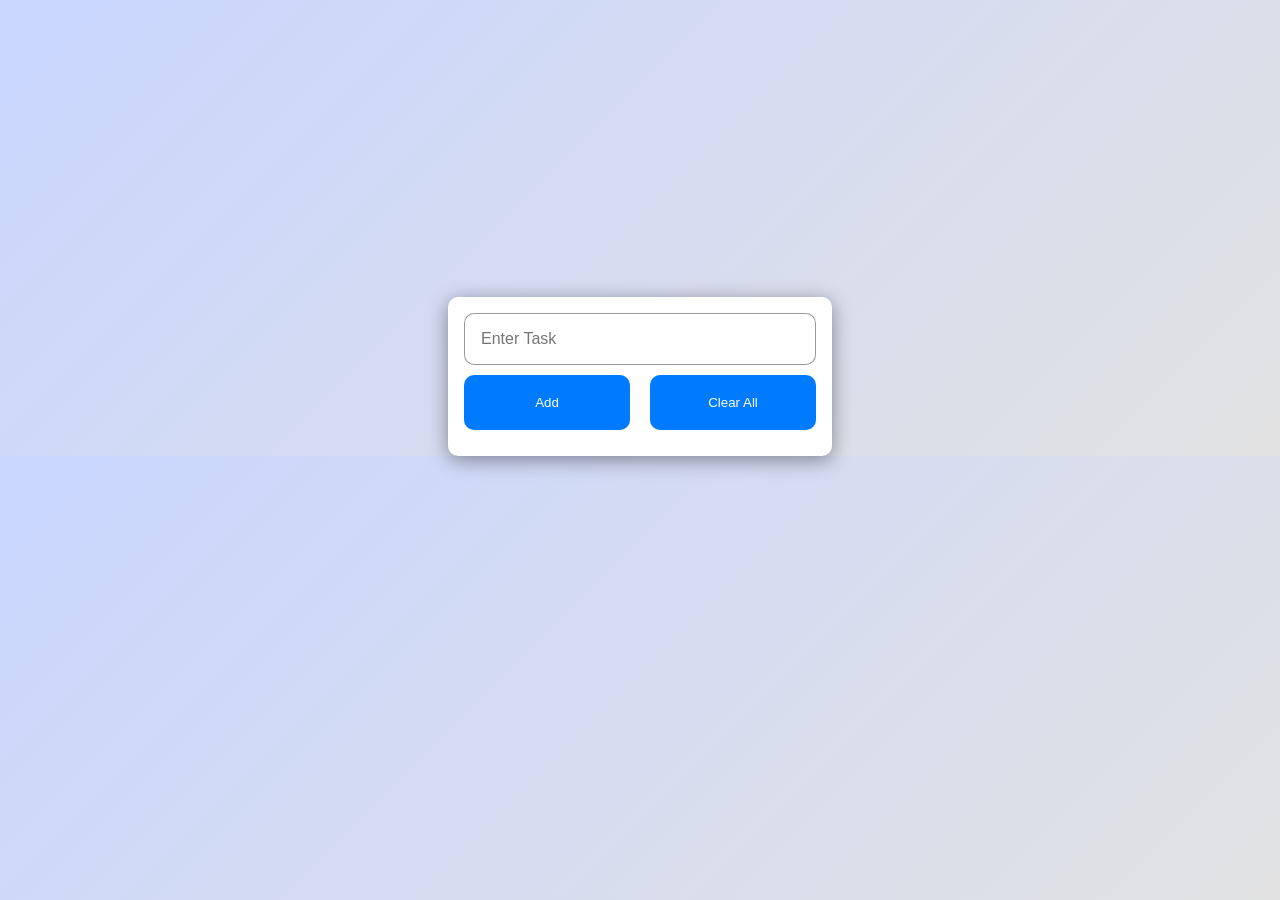
<file: index.html>
<!DOCTYPE html>
<html lang="en">
<head>
    <meta charset="UTF-8">
    <meta name="viewport" content="width=device-width, initial-scale=1.0">
    <title>To do list</title>
    <link rel="stylesheet" href="style.css">
</head>
<body>

    <div class="containerParent">
    <div id="container">
        <div>
            <input type="text" id="input" placeholder="Enter Task">
            <div class="buttonContainer">
                <button id="addBtn">Add</button>
                <button id="clearBtn">Clear All</button>
            </div>
        </div>
        <ol id="list"></ol>
    </div>
    </div>

</body>

<script src="./app.js"></script>

</html>
</file>
<file: style.css>
* {
    margin: 0;
    padding: 0;
    box-sizing: border-box;
    font-family: "Segoe UI", Tahoma, Geneva, Verdana, sans-serif;
    /* border: 1px solid; */
}

body {
    background: linear-gradient(135deg, #c9d6ff, #e2e2e2);
}

.containerParent {
    display: flex;
    justify-content: center;
    padding-top: 33dvh;
}

#container {
    width: 30vw;
    background-color: #fff;
    padding: 1rem;
    border-radius: 10px;
    box-shadow: 0 4px 20px rgba(0, 0, 0, 0.4);
}

input {
    width: 100%;
    font-size: 1rem;
    padding: 1rem;
    border-radius: 10px;
    border: 1px solid rgba(0, 0, 0, 0.4);
}

.buttonContainer {
    padding: 10px 0;
    display: grid;
    grid-template-columns: 1fr 1fr;
    gap: 20px;
}

.buttonContainer button {
    padding: 20px 40px;
}

button {
    color: #fff;
    background-color: #007bff;
    padding: 10px 20px;
    border-radius: 10px;
    border: none;
}

button#deleteBtn {
    background-color: rgb(255, 52, 52);
}

#list {
    width: 100%;
    height: auto;
    max-height: 30dvh;
    overflow-y: auto;
    overscroll-behavior: smooth;
    scrollbar-width: none;
}

li {
    width: 100%;
    word-break: break-word;
    background-color: rgb(233, 233, 233);
    border-radius: 10px;
    padding: 10px 20px;
    margin-bottom: 10px;
    display: flex;
    justify-content: space-between;
    align-items: center;
}

.liText {
    flex: 1;
}

.liBtnContainer {
    display: flex;
    flex-wrap: wrap;
    justify-content: flex-end;
    gap: 5px;
}








@media (max-width: 1080px) {
    #container {
        width: 50vw;
    }
}










@media (max-width: 600px) {
    #container {
        width: 80vw;
    }

    .buttonContainer {
        display: grid;
        grid-template-columns: 1fr;
        gap: 10px;
    }
}
</file>
